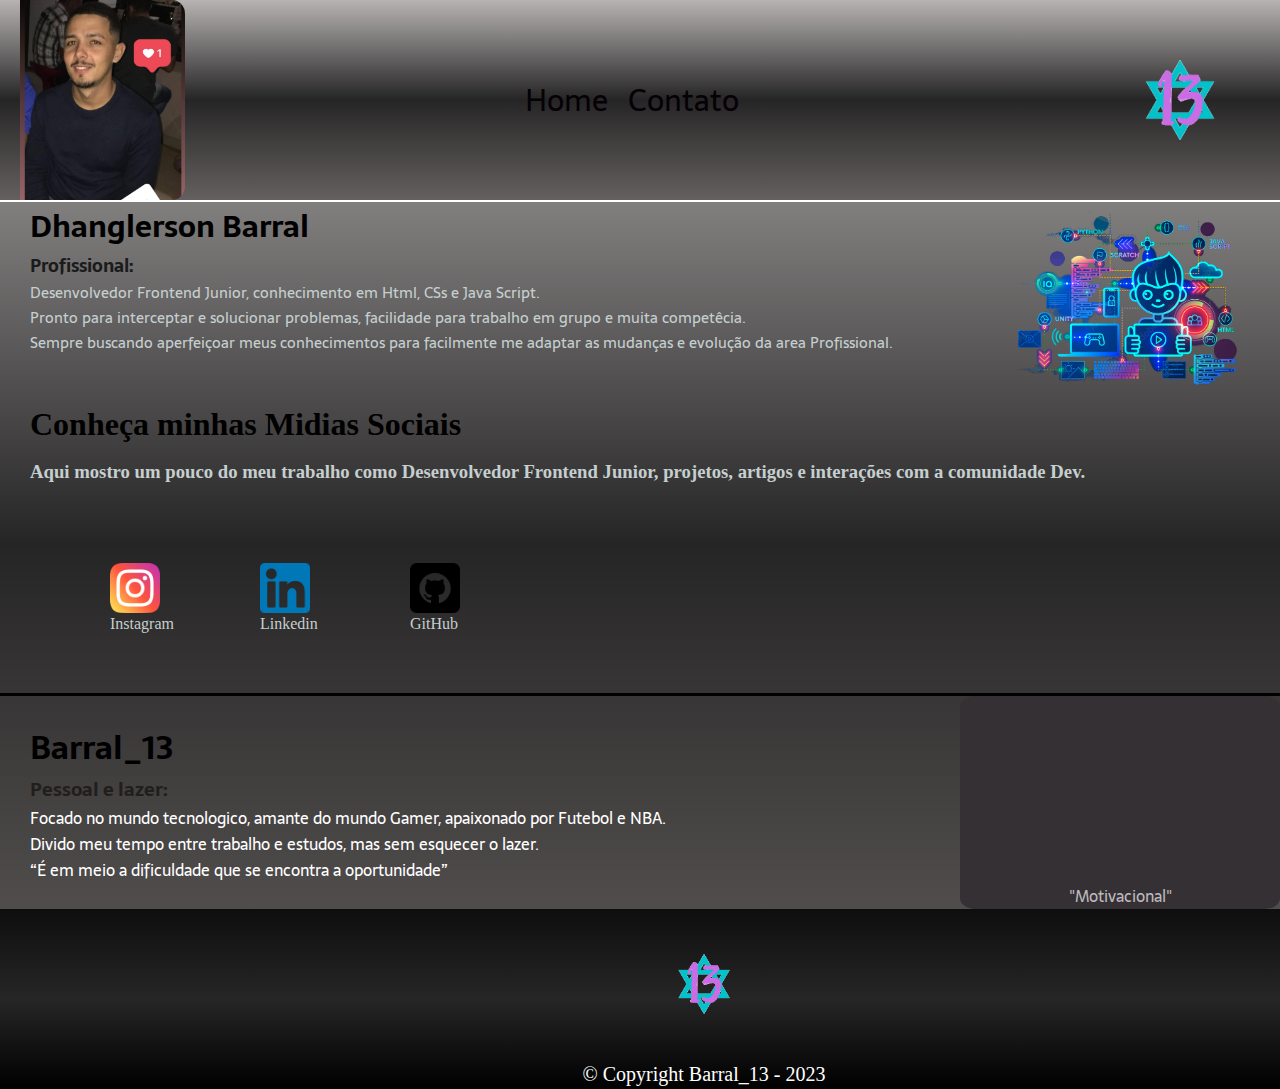
<file: index.html>
<!DOCTYPE html>
<html lang="ept-BR">
<head>
    <meta charset="UTF-8">
    <meta http-equiv="X-UA-Compatible" content="IE=edge">
    <meta name="viewport" content="width=device-width, initial-scale=1.0">

    <link rel="preconnect" href="https://fonts.googleapis.com">
    <link rel="preconnect" href="https://fonts.gstatic.com" crossorigin>
    <link href="https://fonts.googleapis.com/css2?family=Sarala:wght@400;700&display=swap" rel="stylesheet">

    <link rel="stylesheet" href="./src/css/reset.css">
    <link rel="stylesheet" href="./src/css/style.css">
    <link rel="stylesheet" href="./src/css/responsivo.css">

    <title>Barral_13</title>
</head>
<body>
    <header class="cabecalho">
        <img class="perfil" src="./src/imagens/Perfil.jfif" height="200">
            <ul class="menu">
                <li><a href="./index.html">Home</a></li>
                <li><a href="./contato.html">Contato</a></li>
            </ul>
            <img src="src/imagens/logo.png" alt="Barral_13" height="200">
    </header>

    <main class="container">
        <section class="principal">
            <div class="informacoes">
                <h1><strong>Dhanglerson Barral</strong></h1>
                <h3>Profissional:</h3>
                <p>Desenvolvedor Frontend Junior, conhecimento em Html, CSs e Java Script.</p>
                <p>Pronto para interceptar e solucionar problemas, facilidade para trabalho em grupo e muita competêcia.</p>
                <p>Sempre buscando aperfeiçoar meus conhecimentos para facilmente me adaptar as mudanças e evolução da area Profissional.</p>
            </div>

            <div class="imagem">
                <img class="foto" src="./src/imagens/principal.png" alt="Foto principal">
            </div>
        </section>

        <section class="secundario">
            <div class="midias">
                <h1>Conheça minhas Midias Sociais</h1>
                <br>
                <h3>Aqui mostro um pouco do meu trabalho como Desenvolvedor Frontend Junior, projetos, artigos e interações com a comunidade Dev.</h3>
                <ul>
                    <li>
                        <a href="https://www.instagram.com/dhanglerson13/" target="_blank">
                            <img src="./src/imagens/instagram.png" alt="instagram" height="50" width="50">
                            <p>Instagram</p>
                        </a>
                    </li>
                    <li>
                        <a href="https://www.linkedin.com/in/dhanglerson-barral-a2074b250/" target="_blank">
                            <img src="./src/imagens/linkedin.png" alt="linkedin" height="50" width="50">
                            <p>Linkedin</p>
                        </a>
                    </li>
                    <li>
                        <a href="https://github.com/Barral13" target="_blank">
                            <img src="./src/imagens/github.png" alt="GitHub" height="50" width="50">
                            <p>GitHub</p>
                        </a>
                    </li>
                </ul>
            </div>
        </section>

        <section class="pessoal">
            <div class="pessoal-lazer">
                <h1>Barral_13</h1>
                <h3>Pessoal e lazer:</h3>
                <p>Focado no mundo tecnologico, amante do mundo Gamer, apaixonado por Futebol e NBA.</p>
                <p>Divido meu tempo entre trabalho e estudos, mas sem esquecer o lazer.</p>
                <p>“É em meio a dificuldade que se encontra a oportunidade”</p>
            </div>
            <div class="video">
                <iframe width="320" height="180" src="https://www.youtube.com/embed/Eic5YxKt2uk" title="APRENDER EXIGE VONTADE | MOTIVAÇÃO" frameborder="0" allow="accelerometer; autoplay; clipboard-write; encrypted-media; gyroscope; picture-in-picture; web-share" allowfullscreen></iframe>
                <p>"Motivacional"</p>
            </div>
        </section>

    </main>

</body>

<footer>
    <img src="src/imagens/logo.png" alt="Barral_13" height="150">
    <p class="copyright">&copy; Copyright Barral_13 - 2023</p>
</footer>
</html>
</file>
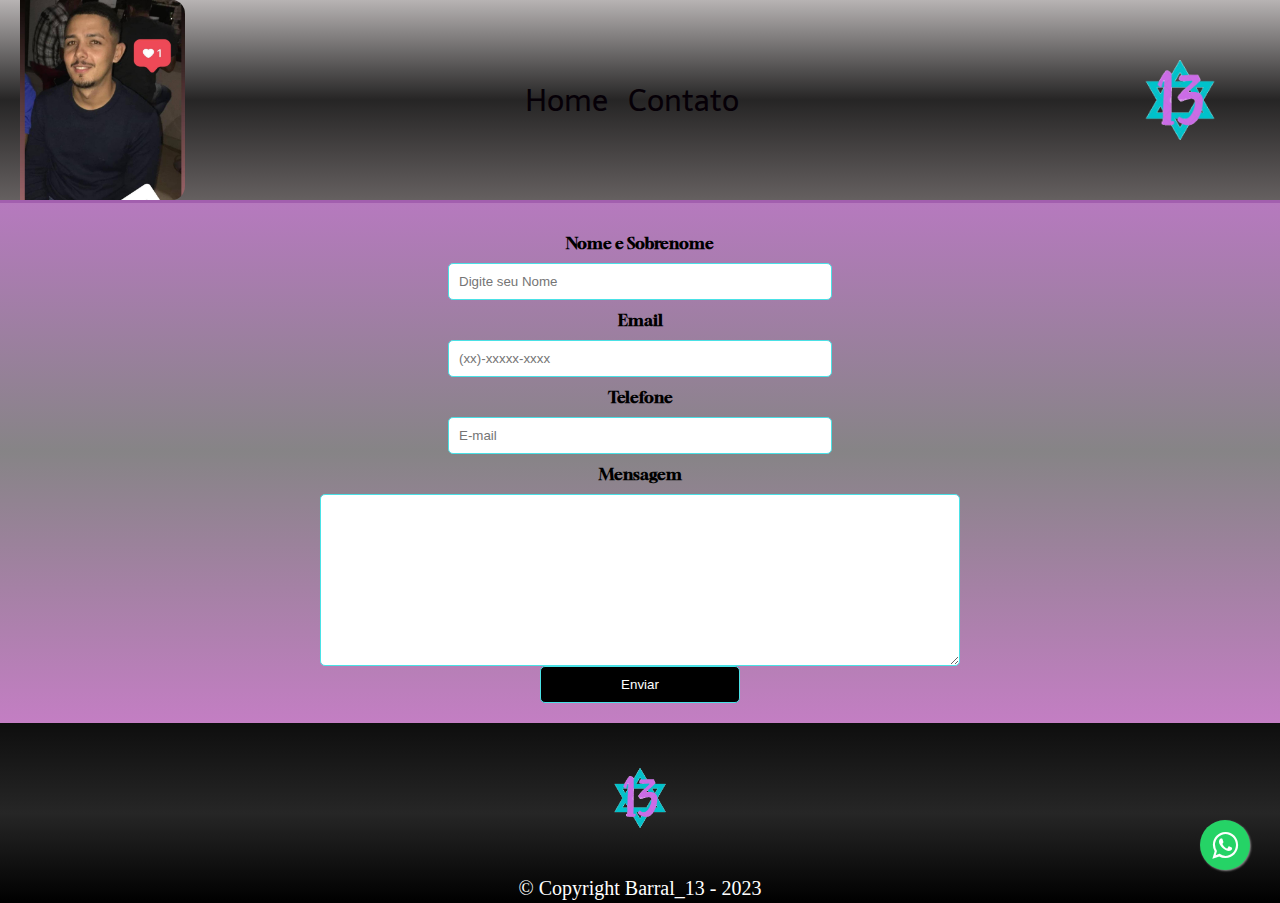
<file: contato.html>
<!DOCTYPE html>
<html lang="pt-BR">
<head>
    <meta charset="UTF-8">
    <meta http-equiv="X-UA-Compatible" content="IE=edge">
    <meta name="viewport" content="width=device-width, initial-scale=1.0">

    <link rel="preconnect" href="https://fonts.googleapis.com">
    <link rel="preconnect" href="https://fonts.gstatic.com" crossorigin>
    <link href="https://fonts.googleapis.com/css2?family=Sarala:wght@400;700&display=swap" rel="stylesheet">
    <link rel="preconnect" href="https://fonts.googleapis.com">
    <link rel="preconnect" href="https://fonts.gstatic.com" crossorigin>
    <link href="https://fonts.googleapis.com/css2?family=Gloock&display=swap" rel="stylesheet">

    <link rel="stylesheet" href="https://cdnjs.cloudflare.com/ajax/libs/font-awesome/4.5.0/css/font-awesome.min.css">

    <link rel="stylesheet" href="./src/css/reset.css">
    <link rel="stylesheet" href="./src/css/contato.css">
    <link rel="stylesheet" href="./src/css/responsivo.css">

    <title>Contato</title>
</head>
<body>
    <header class="cabecalho">
        <img class="perfil" src="./src/imagens/Perfil.jfif" alt="Foto de perfil" height="200">
        <ul class="menu">
            <li><a href="./index.html">Home</a></li>
            <li><a href="./contato.html">Contato</a></li>
        </ul>
        <img src="src/imagens/logo.png" alt="Barral_13" height="200">
    </header>

    <main class="container">
    
        <form>
            <label for="nomesobrenome">Nome e Sobrenome</label>
            <input type="text" id="nomesobrenome" required placeholder="Digite seu Nome">

            <label for="email">Email</label>
            <input type="email" id="email" required placeholder="(xx)-xxxxx-xxxx">

            <label for="telefone">Telefone</label>
            <input type="tel" id="telefone" required placeholder="E-mail">

            <label for="mensagem">Mensagem</label>
             <textarea cols="70" rows="10"  id="mensagem"
                required></textarea>

            <input type="submit" value="Enviar"  class="enviar">
        </form>
        <a class="whatsapp" href="https://web.whatsapp.com/send?phone=5538997292832" target="_blank">
            <i class="fa fa-whatsapp"></i>
        </a>
        
    </main>
</body>
<footer>
    <img src="src/imagens/logo.png" alt="Barral_13" height="150">
    <p class="copyright">&copy; Copyright Barral_13 - 2023</p>
</footer>
</html>
</file>
<file: src/css/style.css>
body {
    font-size: 100%;
    background: linear-gradient(rgb(183, 179, 179), rgb(38, 37, 37), rgb(101, 96, 96));
}

.cabecalho {
    background: linear-gradient(rgb(183, 179, 179), rgb(38, 37, 37), rgb(101, 96, 96));
    display: flex;
    flex-direction: row;
    align-items: center;
    justify-content:space-between;
    max-width: 1440px;
    margin: 0 auto;
}

.cabecalho .perfil {
    border-radius: 7%;
    padding-left: 20px;
}

.cabecalho .menu {
    margin: 0 auto;
    display: flex;
    align-items: center;
    justify-content: space-between;
}

.cabecalho .menu li a {
    color: #060007;
    padding: 10px;
    font-size: 30px;
    font-family: 'Sarala'; 
}

.menu li a:hover {
    color: #cf4dd2;
}

.container .principal {
    max-width: 1440px;
    margin: 0 auto;
    display: flex;
    border-top: solid 2px #ffffff;
}

.container .secundario {
    border-bottom: solid 3px #000;
}

.informacoes {
    padding-left: 30px;
    font-size: 15px;
    font-family: 'Sarala';
}

.informacoes h3 {
    color: #1c1b1b;
}

.informacoes P {
    color: #c5cfcf;
}

.foto {
    height: 200px;
    margin: 0 auto;
}

.midias {
    max-width: 1440px;
    padding-left: 30px;
}

.midias ul {
    display: flex;
    margin: 30px;
}

.midias li {
  margin: 30px;
  position: relative;
}

.midias li a {
    align-items: center;
    display: flex;
    padding: 20px;
}

.midias h3 {
    color: #c5cfcf;
}

.midias p {
    position:absolute;
    bottom: 0;
    color:#c5cfcf;
}

.pessoal {
    padding-left: 30px;
    display: flex;
    flex-direction: row;
    justify-content: space-between;
    align-items: center;
    font-family: 'Sarala';
}

.pessoal h3 {
    color: #211e1e;
}

.pessoal p {
    color:#ffffff;
}

.video {
    border-radius: 5%;
    background-color: #343034;
}

.video p {
    color: #bdb8bd;
    text-align: center;

}

footer {
    background: linear-gradient(rgb(14, 14, 14), rgb(38, 38, 38),rgb(0, 0, 0));
    height: 180px;
    width: 110%;
    background-color: black;
    align-items: center;
    text-align: center;
}

footer p {
    font-size: 20px;
    color: #ffffff;
}
</file>
<file: src/css/responsivo.css>
@media (max-width: 1200px) {
    .cabecalho {
        flex-wrap: wrap;
    }

    .container {
        flex-wrap: wrap;
    }

    .container .principal {
        display: flex;
        align-items: center;
        flex-direction: column;
    }

    .container .secundario {
        display: flex;
        align-items: center;
        flex-direction: column;
    }

    .container .pessoal {
        display: flex;
        align-items: center;
        flex-direction: column;
    }

    footer {
        display: flex;
        align-items: center;
        flex-direction: column;
        flex-wrap: wrap;
    }
}
</file>
<file: src/css/contato.css>
body {
    font-size: 100%;
    background: linear-gradient(rgb(221, 113, 236), rgb(134, 132, 134),rgb(236, 122, 236));
}

.cabecalho {
    background: linear-gradient(rgb(183, 179, 179), rgb(38, 37, 37), rgb(101, 96, 96));
    display: flex;
    flex-direction: row;
    justify-content: space-between;
    align-items: center;
    max-width: 1440px;
    margin: 0 auto;
    border-bottom: solid #a25fae;
}

.cabecalho .perfil {
    border-radius: 7%;
    padding-left: 20px;
}

.cabecalho .menu {
    margin: 0 auto;
    display: flex;
    justify-content: space-between;
    align-items: center;
}

.cabecalho .menu li a {
    color: #060007;
    padding: 10px;
    font-size: 30px;
    font-family: 'Sarala'; 
}

.menu li a:hover {
    color: #cf4dd2
}

.container {
    max-width: 1440px;
    height: 100%;
}

.container form {
    align-items:center;
    flex-direction:column;
    display: flex;
}

form {
    padding: 20px 0;
    border: none;
    font-family: 'Gloock', serif;
    font-weight: bold;
}

form input, form textarea {
    outline: unset;
    border: solid 1px rgb(74, 225, 230);
    border-radius: 5px;
    width: 200px;
    padding: 10px;
}

label {
    color: #000000;
    padding: 10px;
}



#nomesobrenome{
    width: 30%;
}

#email {
    width: 30%;
}

#telefone {
    width: 30%;
}

#mensagem {
    width: 50%;
}

.enviar {
    background-color: #000000;
    color: #ffffff;
    cursor: pointer;
}

footer {
    background: linear-gradient(rgb(14, 14, 14), rgb(38, 38, 38),rgb(0, 0, 0));
    height: 180px;
    width: 100%;
    background-color: black;
    align-items: center;
    text-align: center;
}

footer p {
    font-size: 20px;
    color: #ffffff;
}

.whatsapp {
    position:fixed;
    width: 50px;
    height: 50px;
    bottom: 30px;
    right: 30px;
    background-color: #25d366;
    color: #ffffff;
    border-radius: 50px;
    text-align: center;
    font-size: 30px;
    box-shadow: 1px 1px 2px #888;
    z-index: 1000;
}

.fa-whatsapp {
    margin-top: 10px;
}
</file>
